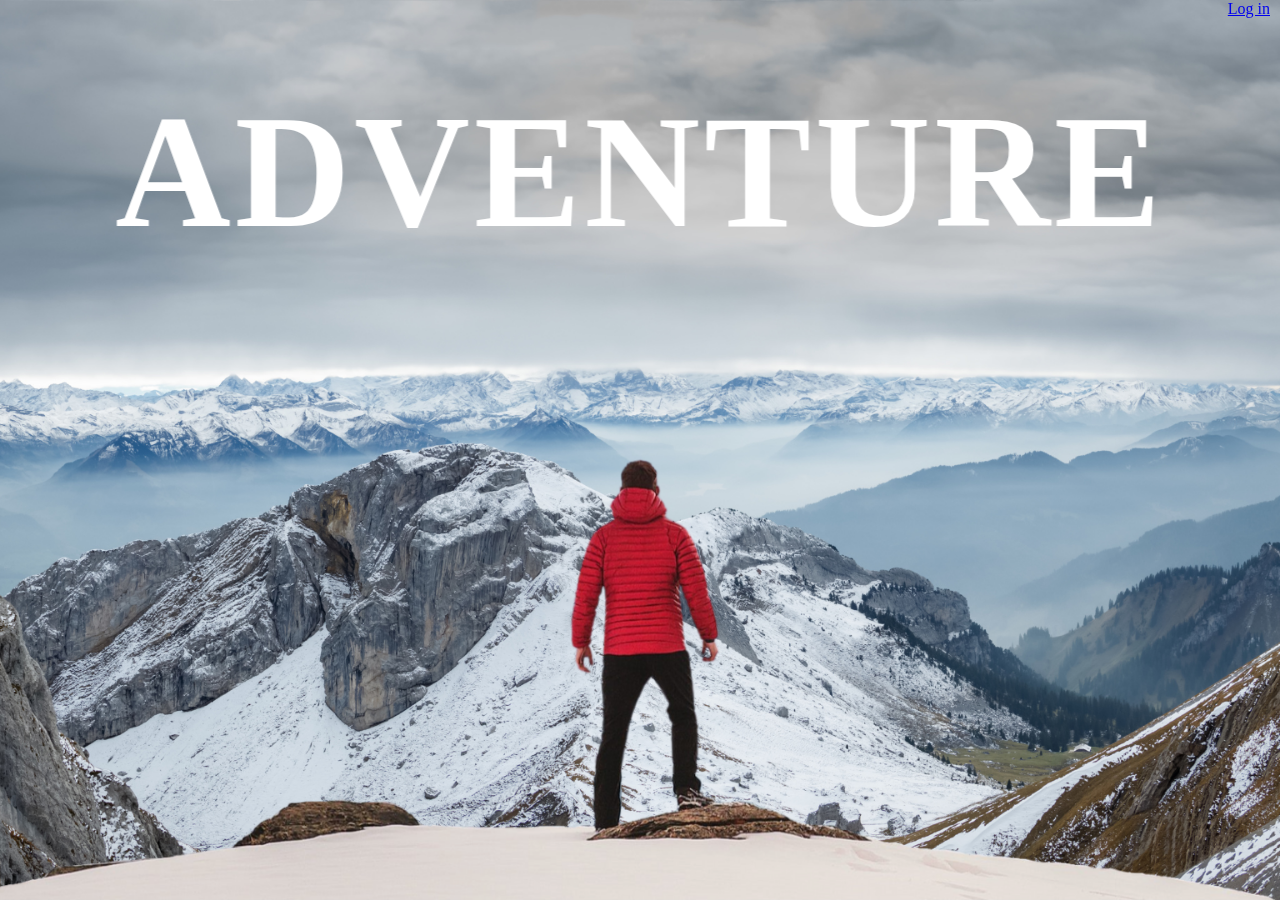
<file: End term/index.html>
<!DOCTYPE html>
<html lang="en">
<head>
    <meta charset="UTF-8">
    <meta http-equiv="X-UA-Compatible" content="IE=edge">
    <meta name="viewport" content="width=device-width, initial-scale=1.0">
    <title>Adventure Website</title>
    <link rel="stylesheet" href="style.css">
</head>
<body>
    <div id="wrapper">
        <div class="container">
            <img src="background.png" class="background">
            <img src="foreground.png" class="foreground">
            <a href="up.html" target="_blank" style="position: absolute; top: 0px; right: 10px; size: 100px;">Log in</a>

         
            <h1 class="head">ADVENTURE</h1>
        </div>
        
   
        

        <section>
           
            <h2 class="sec">ADVENTURE TIME</h2>
            <p class="text">Adventure is the go-to source for information on adventure travel that prioritizes sustainability, serves as a force for good, and transforms people and places. From research and trends to best travel practices, ideal gear, and destinations and operators with outstanding commitments to responsible travel, we have everything you need to make sure your adventures align with your values.
                <br><br>

                Life-changing travel must also be sustainable travel. By bringing together a growing community of people committed to traveling thoughtfully and considerately, we help shape the adventure and eco-tourism industry as it grows. In response to traveler's desires, tour operators, destinations and travel advisors are increasingly working to ensure their experiences provide an unforgettable journey in a responsible, sustainable way. Such commitment in turn honors the people, environment and economies of incredible destinations around the world.
                <br><br>
                Through compelling images and well-crafted stories, research and curated news of interest, Adventure.Travel inspires the curious to try new destinations, branch out in their activities, interact deeply with nature, and experience different cultures in the most respectful way
                
                
            </p>

            <div class="bg bg1">
                <h2 class="desc">BIKING</h2>
                <p class="text">Biking ride on off-road trails such as singletrack, back-country roads, wider bike park trails, fire roads, and some advanced trails are designed with jumps, berms, and drop-offs to add excitement to the trail. Riders with enduro and downhill bikes will often visit ski resorts that stay open in the summer to ride downhill-specific trails, using the ski lifts to return to the top with their bikes.
                    <br><br>
                    The Himalayan Range is the perfect setup for this extreme adventure that tests your grit and gives you experiences of a lifetime
                </p>

            </div>

            <div class="bg bg2">
                <h2 class="desc">PARAGLIDING</h2>
                <p class="text">If there is one thing that has been the core of human fancy since ages, it surely is flying. After tasting the heights in the aircraft developed by Wright brothers, many wished to take it to the next level and feel something closer to a bird’s flight! That’s when some crazy dreamer invented paragliding – a thrilling adventure sport that allows you to soar high, with the vast expanse of nature underneath.
                  <br><br>
                  As the sport is relatively new in the country, many of the instructors in these institutes are from countries where it is highly popular. They are trained experts and answer all questions and clarify doubts for the first timers, and even the experienced ones.  
                  
                </p>

            </div>

            <div class="bg bg3">
                <h2 class="desc">RIVER RAFTING</h2>
                <p class="text">Rafting, the high-adrenaline sport of navigating a river in an inflatable raft. The grades of difficulty are arrived at according to the presence of rapids, which evolve due to sudden plunges in the river’s height, and also because of rocks – small or large – that may be lurking in the waters. 
                    <br><br>
                    Rafting is a challenging but tremendously fun activity – just remember to keep the instructor’s safety tips in mind! White-water (rapids) does invoke fear but river-running done properly – under professional guidance, with the right training, using the appropriate equipment, taking all safety precautions, and by following a set of international safety and ecological norms – can be an extremely safe, enjoyable and exciting soft-adventure sport.  
                   
                </p>

            </div>
            

           
        </section>

        <div class="footer">
            <footer>
                <center>
                    <marquee behavior="" direction="right">
                        FOLLOW US &nbsp;&nbsp;
                    <a href="https://www.instagram.com/" target=" "><img class="foots" src="OIP.jpeg"></a>
                    <a href="https://twitter.com/" target=" "><img class="foots" src="twitter.jpeg"></a>
                    <a href="https://facebook.com/" target=" "><img class="foots" src="facebook.png"></a>
                </marquee>
                </center>
            </footer>
        </div>
    </div>  
</body>
</html>
</file>
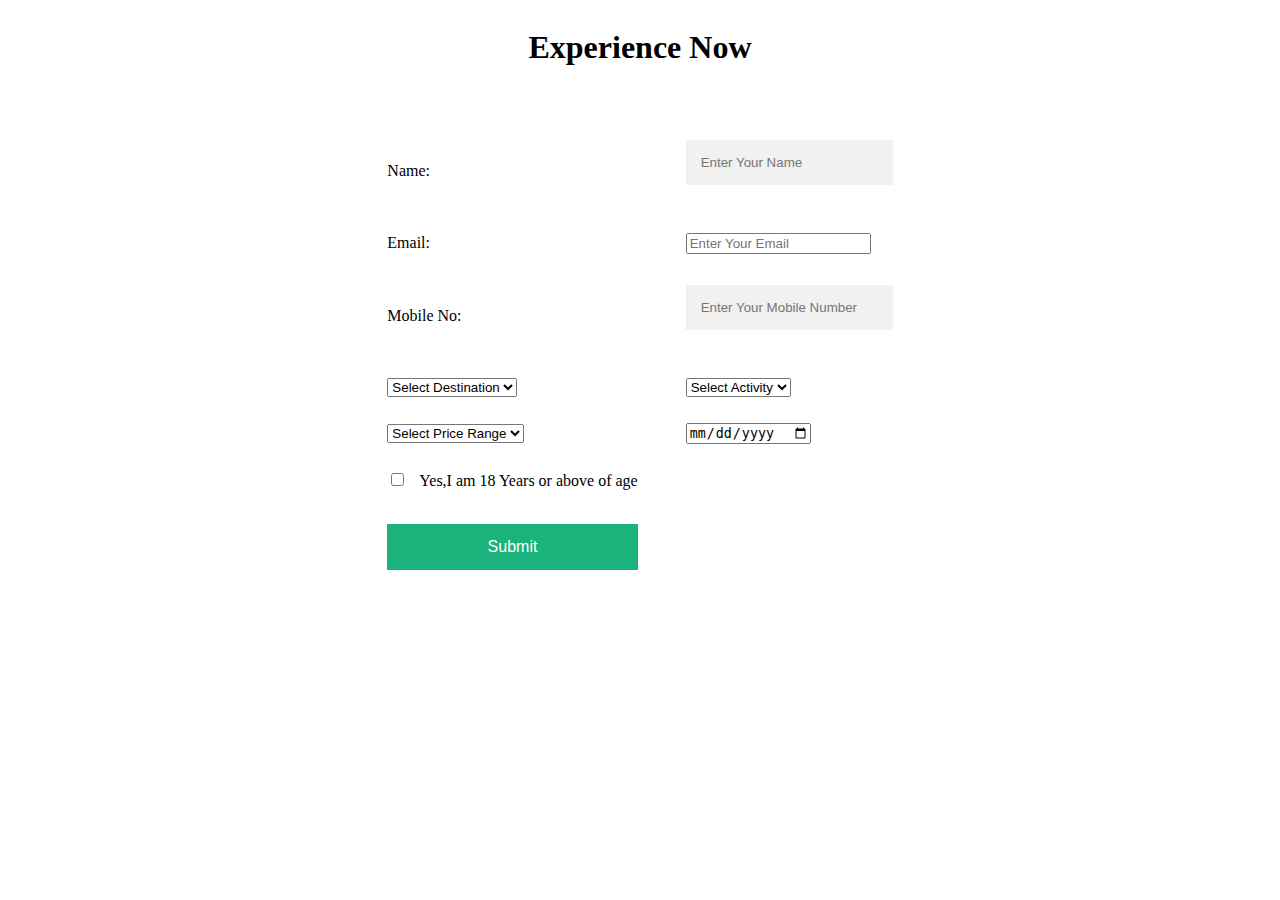
<file: End term/up.html>
<!DOCTYPE html>
<html lang="en">
<head>
    <meta charset="UTF-8">
    <meta http-equiv="X-UA-Compatible" content="IE=edge">
    <meta name="viewport" content="width=device-width, initial-scale=1.0">
    <title>Document</title>
    <link rel="stylesheet" href="up.css">
    
</head>
<body>
  <div class="bg">
    <center>
    <form action="connect.php" method=POST>
        <table> <bold>
            <caption class="reg"><h1>Experience Now</h1></caption>
            <tr><td>&nbsp;</td></tr>
            <tr><td>&nbsp;</td></tr>
          
          
          
            <tr><td> <label for="firstName">Name:</label> &nbsp; &nbsp; &nbsp;</td>
                <td>&nbsp;</td>
                <td><input type="text" maxlength="20" title="Enter Your Name" placeholder="Enter Your Name" name="first_name" class="name" required></td>
           </tr>
           <tr><td>&nbsp;</td></tr>
            <tr>
                <td><label for="emailAddress">Email:</label></td>
                <td>&nbsp;</td>
                <td><input type="email" title="Enter Your Email" maxlength="20" name="email_address" placeholder="Enter Your Email" class="name"  required></td>
            </tr>
            <tr><td>&nbsp;</td></tr>
            <tr><td><label for="MobileNum">Mobile No:</label> &nbsp;&nbsp;</td>
                <td>&nbsp;</td>
            <td>        
                <input type="text" name="mobile_num" class="name"  title="Enter Your Mobile Number" pattern="[1-9]{1}[0-9]{9}" maxlength="10" placeholder="Enter Your Mobile Number"></td></tr>
            <tr><td>&nbsp;</td></tr>

          
            <tr><td>
                <label for="Dest"></label>
                <select class="name" name="selec_dest" >
                <option value="Select Destination">Select Destination</option>
                <option value="Goa">Goa</option>
                <option value="Manali">Manali</option>
                <option value="Dharamshala">Dharamshala</option>
                <option value="Srinagar">Srinagar</option>
                <option value="Kerala">Kerala</option>
                <option value="Rishikesh">Rishikesh</option>
            </select></td>
            <td>&nbsp;&nbsp;&nbsp;&nbsp;&nbsp;&nbsp;&nbsp;&nbsp;&nbsp;&nbsp;</td>

         
            <td>
                <label for="Act"></label>
                <select class="name" name="selec_act"><option value="Select Activity">Select Activity</option>
                <option value="Hill Climbing">Hill Climbing</option>
                <option value="Biking">Biking</option>
                <option value="Surfing">Surfing</option>
                <option value="Paraglyding">Paraglyding</option>
                <option value="Skiing">Skiing</option>
                <option value="Rafting">Rafting</option>
                <option value="Other">Any Other....</option>
            </select>
        </td></tr>
        <td>&nbsp;&nbsp;&nbsp;&nbsp;&nbsp;&nbsp;&nbsp;&nbsp;&nbsp;&nbsp;</td>
        <tr><td>
            <label for="Price"></label>
            <select  class="name" name="select_pri">
            <option value="Select Price Range" >Select Price Range</option>
            <option value="₹ 5000-10000">₹ 5000-10000</option>
            <option value="₹ 10000-15000">₹ 10000-15000</option>
            <option value="₹ 15000-20000">₹ 15000-20000</option>
            <option value="₹ 20000-30000">₹ 20000-30000"</option>
            <option value="More than ₹ 30000">More than ₹ 30000</option>
            
        </select  class="name" ></td>
        <td>&nbsp;&nbsp;&nbsp;&nbsp;&nbsp;&nbsp;&nbsp;&nbsp;&nbsp;&nbsp;</td>

     
        <td>
            <label for="Dat"></label>
            <input type="date" name="date">
    </td></tr>

    <td>&nbsp;&nbsp;&nbsp;&nbsp;&nbsp;&nbsp;&nbsp;&nbsp;&nbsp;&nbsp;</td>

    <tr><td><input type="checkbox" class="cr" required>&nbsp;&nbsp;&nbsp;<bold>Yes,I am 18 Years or above of age </bold></td>    
    </tr>
    <td>&nbsp;&nbsp;&nbsp;&nbsp;&nbsp;&nbsp;&nbsp;&nbsp;&nbsp;&nbsp;</td>

   
        <td>&nbsp;&nbsp;&nbsp;&nbsp;&nbsp;&nbsp;&nbsp;&nbsp;&nbsp;&nbsp;</td>
        <tr>
        <td><button type="submit" class="button" style="font-size:medium; cursor: pointer;" name="submit" id="submit"><bold>Submit</bold></button>
        </tr>
            </bold>                   
        </table>          
    </form>          
  </center>
</div>
    
</body>
</html>
</file>
<file: End term/style.css>
*{
    margin: 0;
    padding: 0;
    box-sizing: border-box;
}

#wrapper{
    height: 100vh;
    overflow-y: initial;
    overflow-x: hidden;
    perspective: 10px; 
}

.container{
    position: relative;
    height: 100%;
    display: flex;
    justify-content: center;
    align-items: center;
    transform-style: preserve-3d;
    z-index: -1;
    
    
}

.background,.foreground{
    position: absolute;
    height: 100%;
    width: 100%;
    object-fit: cover;
    z-index: -1;
}

.background{
    transform: translateZ(-40px) scale(5);
}

.foreground{
    transform: translateZ(-20px) scale(3);
}

.head{
    position: absolute;
    top: 5rem;
    left: 50%;
    transform: translateX(-50%);
    font-size: 10rem;
    letter-spacing: 4px;
    color: white;
    font-size: 10rem;
    text-shadow: 0 0 10 rgba(0,0,0,0.3);
}

section{
    background-color: rgb(45, 45, 45);
    color: white;
    padding: 5rem 0;
}
.bg{
    position: relative;
    width: 100%;
    background-attachment: fixed;
    height: 500px;
    background-size: cover;
    background-position: center;


}

.bg1{
    background-image: url("bi.jpg");
}
.bg2{
    background-image: url("para.jpg");

}
.bg3{
    background-image: url("rr.jpg");
}


.sec{
    font-size: 5rem;
    padding: 0 10rem; 
    font-family: Verdana, Geneva, Tahoma, sans-serif;
   
}

.text{
    font-size: 1.5rem;
    padding: 0 10rem; 
    margin: 5rem 0 ;
}

.desc{
    position: absolute;
    background-color: white;
    color: black;
    padding: 0.5rem 2.5rem;
    top: 50%;
    left: 50%;
    transform: translateX(-50%);
    font-size: 3.5rem;
}

form{
    position: absolute;
    background-position: center;
    width: 100%;
    margin-left: 35%;
    margin-right: 550%;
    margin-top: 5%;
}

.button{
    height: 40px;
    width: 200px;
    margin-left: 55%;
    border-radius: 10px;
    background-color: lightgrey;
    
}
.bg3{
    font-size: larger;

}
.name{
    height: 25px;
  
    
}

.cr{
    text-align: center;
    text-decoration:line-through;
    font-size: larger;
    cursor: pointer;
}

.reg{
   
    font-size: larger;
    font-family: 'Segoe UI', Tahoma, Geneva, Verdana, sans-serif;
    font-weight: bolder;
    margin-right: 10%;
    
}
select{
    cursor: pointer;
}

.foots{
    height: 20px;
    width: 20px;
    cursor: pointer;

}
</file>
<file: End term/up.css>
* {box-sizing: border-box}

/* Full-width input fields */
  input[type=text], input[type=password] {
  width: 100%;
  padding: 15px;
  margin: 5px 0 22px 0;
  display: inline-block;
  border: none;
  background: #f1f1f1;
}

input[type=text]:focus, input[type=password]:focus {
  background-color: #ddd;
  outline: none;
}

hr {
  border: 1px solid #f1f1f1;
  margin-bottom: 25px;
}

/* Set a style for all buttons */
button {
  background-color: #04AA6D;
  color: white;
  padding: 14px 20px;
  margin: 8px 0;
  border: none;
  cursor: pointer;
  width: 100%;
  opacity: 0.9;
}

button:hover {
  opacity:1;
}

/* Extra styles for the cancel button */
.cancelbtn {
  padding: 14px 20px;
  background-color: #f44336;
}

/* Float cancel and signup buttons and add an equal width */
.cancelbtn, .signupbtn {
  float: left;
  width: 50%;
}

/* Add padding to container elements */
.container {
  padding: 16px;
}

/* Clear floats */
.clearfix::after {
  content: "";
  clear: both;
  display: table;
}

/* Change styles for cancel button and signup button on extra small screens */
@media screen and (max-width: 300px) {
  .cancelbtn, .signupbtn {
    width: 100%;
  }
}
</file>
